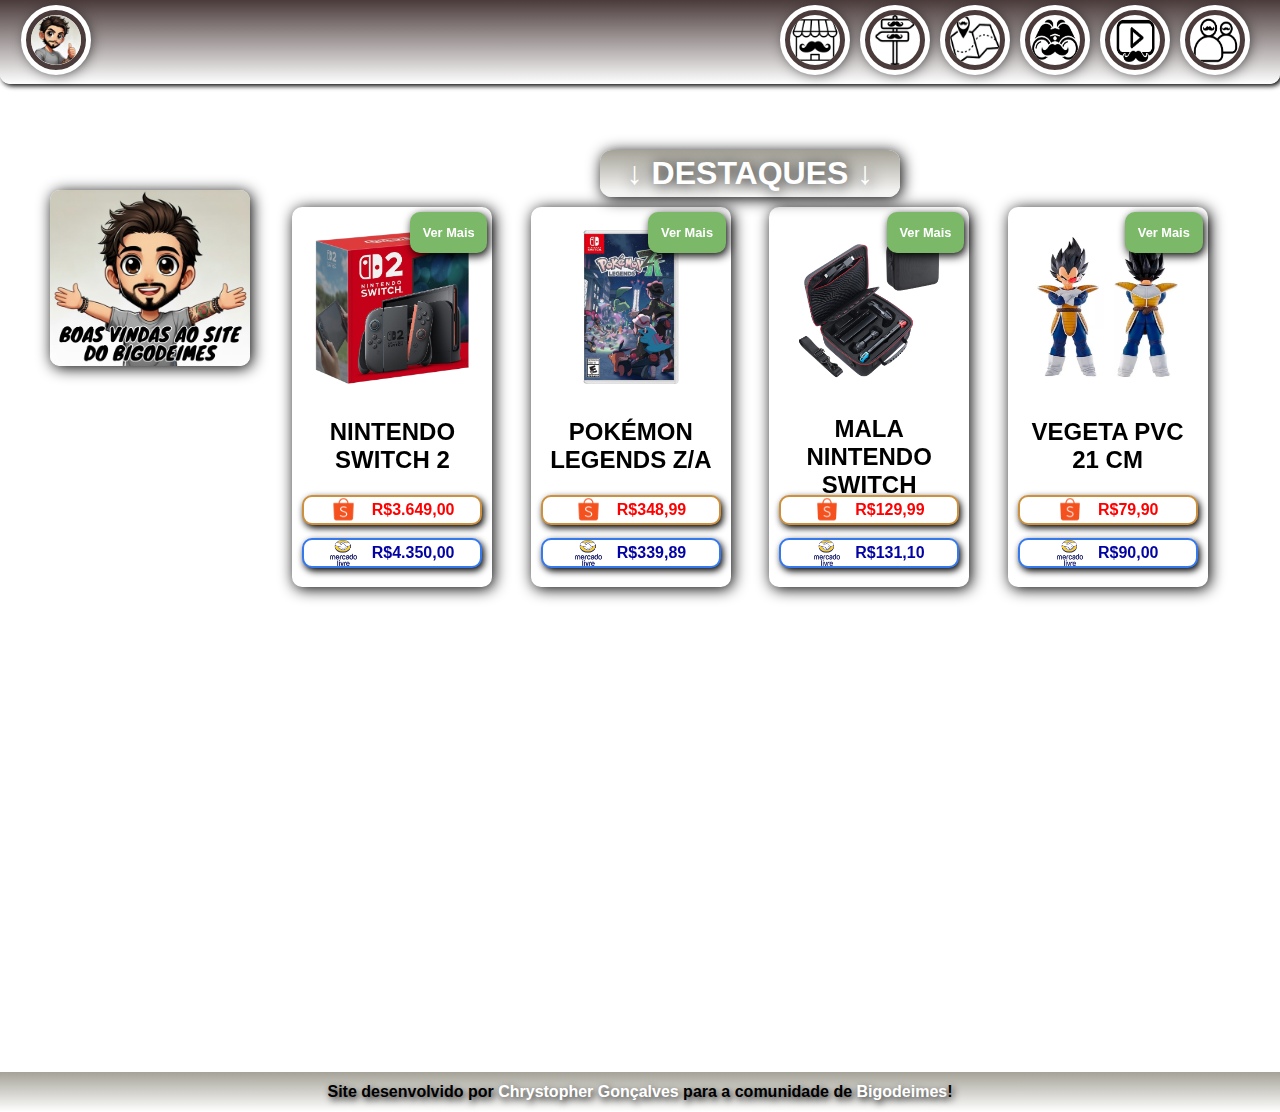
<file: index.html>
<!DOCTYPE html>
<html lang="pt-br">

<head>
    <meta charset="UTF-8">
    <meta name="viewport" content="width=device-width, initial-scale=1.0">
    <title>BigodeimeShop</title>
    <link rel="stylesheet" href="estilo/estilo.css">
    <link rel="shortcut icon" href="icon/logo-rounded.png" type="image/x-icon">
</head>

<body>
    <header id="topo">        

        <nav id="menu">

            <ul>
                <abbr title="Página Inicial">
                    <li class="home"><a href="index.html" target="_blank"><img class="icon" src="icon/logo-rounded.png" alt="logo"></a></li>
                </abbr>

                <abbr title="Loja Oficial">
                    <li class="navegacao"><a href="#"><img class="icon" src="icon/loja.png" alt="loja"></a></li>
                </abbr>

                <abbr title="Indicações na Internet">
                    <li class="navegacao"><a href="indicacoes.html"><img class="icon" src="icon/indicacoes.png" alt="indicacoes"></a></li>
                </abbr>

                <abbr title="Detonados">
                    <li class="navegacao"><a href="#"><img class="icon" src="icon/detonado.png" alt="detonado"></a></li>
                </abbr>

                <abbr title="Reviews">
                    <li class="navegacao"><a href="#"><img class="icon" src="icon/reviews.png" alt="reviews"></a></li>
                </abbr>

                <abbr title="Youtube">
                    <li class="navegacao"><a href="#"><img class="icon" src="icon/youtube.png" alt="youtube"></a></li>
                </abbr>

                <abbr title="Redes Sociais">
                    <li class="navegacao"><a href="#"><img class="icon" src="icon/social.png" alt="social"></a></li>
                </abbr>

            </ul>

        </nav>

    </header>

    <main>

        <div id="principal">
            <section id="carrossel">
                
                <img class="banner" src="image/banner-teste.png" alt="banner">

            </section> <!-- imagem carrossel -->

                            <h2>&darr; DESTAQUES &darr;</h2>


            <section id="grade-destaque">

                <!-- Principais Ofertas x4 ou 5 quando a loja estiver ativa -->

                <div class="destaque">
                    <img src="image/console-ns2.png" alt="Nintendo Switch 2">
                    <div class="botao-ver-mais"><a class="ver-mais" href="#">Ver Mais</a></div>
                    <div>
                        <h3>NINTENDO SWITCH 2</h3>
                    </div>
                    <div class="shopee"><a href="https://s.shopee.com.br/4L9L8A1Y5L" target="_blank" rel="external"><img
                                src="icon/shopee-btn.png" alt="shopee-icon">R$3.649,00</a></div>


                    <div class="mercado-livre"><a href="https://mercadolivre.com/sec/1BuNTYU" target="_blank"
                            rel="external"><img src="icon/mercado-livre-btn.png" alt=""> R$4.350,00</a></div>
                </div>

                <div class="destaque">
                    <img src="image/jogo-legendsza.jpg" alt="legends-za">
                    <div class="botao-ver-mais"><a class="ver-mais" href="#">Ver Mais</a></div>
                    <div>
                        <h3>POKÉMON LEGENDS Z/A</h3>
                    </div>
                    <div class="shopee"><a href="https://s.shopee.com.br/6Abhfencq3" target="_blank"
                            rel="external"><img
                                src="icon/shopee-btn.png" alt="shopee-icon"> R$348,99</a></div>
                    <div class="mercado-livre"><a href="https://mercadolivre.com/sec/2nzgCWR" target="_blank"
                            rel="external"><img src="icon/mercado-livre-btn.png" alt="">R$339,89</a></div>
                </div>

                <div class="destaque">
                    <img src="image/case-switch.jpg" alt="case-switch">
                    <div class="botao-ver-mais"><a class="ver-mais" href="#">Ver Mais</a></div>
                    <div>
                        <h3>MALA NINTENDO SWITCH</h3>
                    </div>
                    <div class="shopee"><a href="https://s.shopee.com.br/9fArss3l6C" target="_blank"
                            rel="external"><img
                                src="icon/shopee-btn.png" alt="shopee-icon"> R$129,99</a></div>
                    <div class="mercado-livre"><a href="https://mercadolivre.com/sec/1dAtPLm" target="_blank"
                            rel="external"><img src="icon/mercado-livre-btn.png" alt="">R$131,10</a></div>
                </div>

                <div class="destaque">
                    <img src="image/vegeta-pvc-21cm.jpg" alt="vegeta-pvc">

                    <div class="botao-ver-mais"><a class="ver-mais" href="#">Ver Mais</a></div>

                    <div>
                        <h3>VEGETA PVC 21 CM</h3>
                    </div>

                    <div class="shopee"><a href="https://s.shopee.com.br/3VaOyp2Zne" target="_blank"
                            rel="external"><img
                                src="icon/shopee-btn.png" alt="shopee-icon"> R$79,90</a></div>

                    <div class="mercado-livre"><a href="https://mercadolivre.com/sec/2fwfx8b" target="_blank"
                            rel="external"><img src="icon/mercado-livre-btn.png" alt="">R$90,00</a></div>
                </div>
            </section>
            <!-- <section class="grade-artigos">
                <div class="artigos"></div>
                <div class="artigos"></div>
                <div class="artigos"></div>
            </section> -->
            <section id="video">
                <iframe width="560" height="315" src="https://www.youtube.com/embed/aMywU901DT0?si=icj4jeUVg0iQB6wR" title="YouTube video player" frameborder="0" allow="accelerometer; autoplay; clipboard-write; encrypted-media; gyroscope; picture-in-picture; web-share" referrerpolicy="strict-origin-when-cross-origin" allowfullscreen></iframe>
            </section>
        </div>

        <footer>
            <p>Site desenvolvido por <a href="https://www.threads.com/@chrystopher.goncalves?xmt=AQF0PZXb_iGltZPSeRSho4oADSL8jQSaH_8vPRgzEQu5uUs" target="_blank">Chrystopher Gonçalves</a> para a comunidade de <a href="https://www.youtube.com/@bigodeimes" target="_blank">Bigodeimes</a>!</p>
        </footer>
    </main>

</body>

</html>
</file>
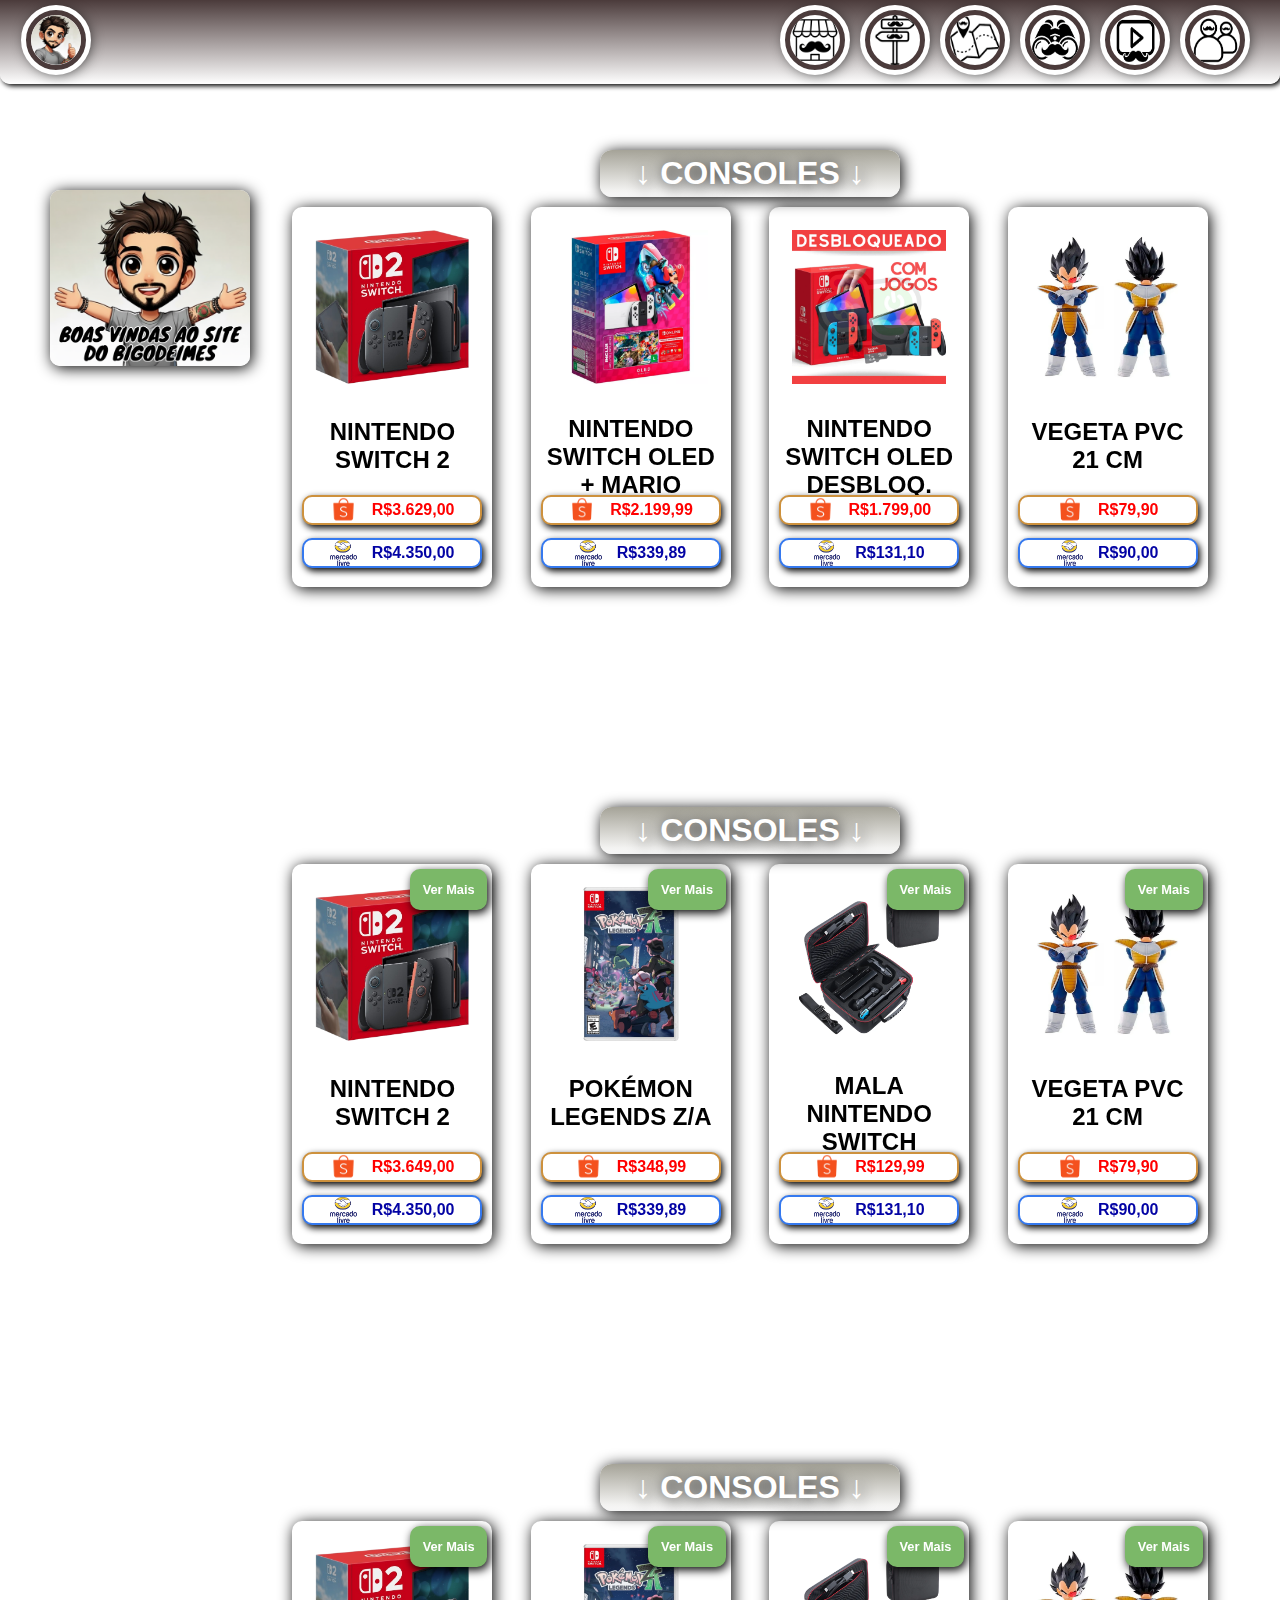
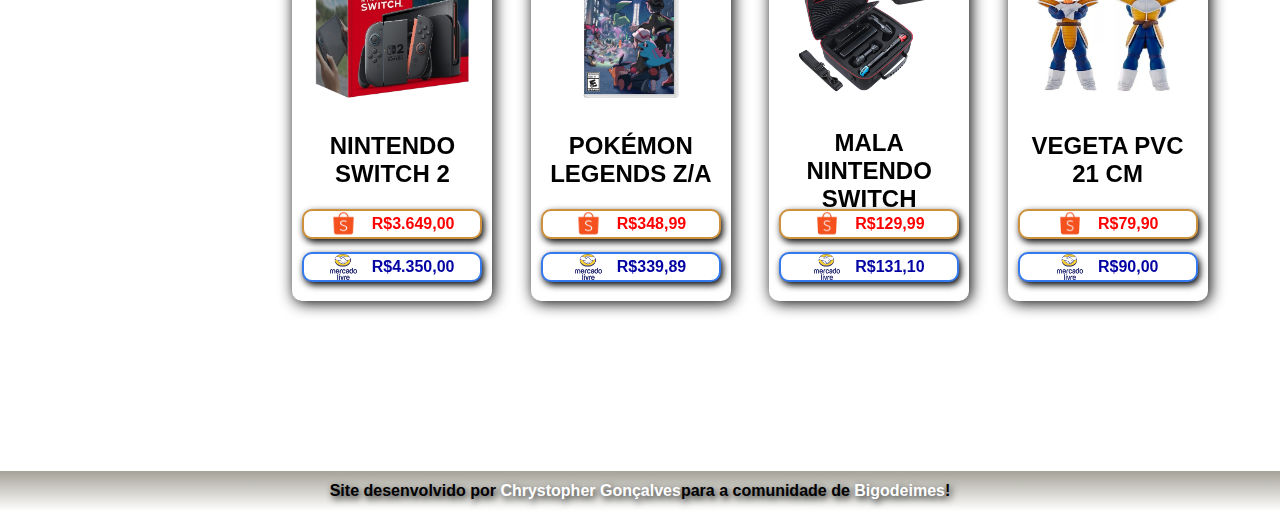
<file: indicacoes.html>
<!DOCTYPE html>
<html lang="pt-br">

<head>
    <meta charset="UTF-8">
    <meta name="viewport" content="width=device-width, initial-scale=1.0">
    <title>BigodeimeShop</title>
    <link rel="stylesheet" href="estilo/estilo.css">
    <link rel="shortcut icon" href="icon/logo-rounded.png" type="image/x-icon">
</head>

<body>
    <header id="topo">        

        <nav id="menu">

            <ul>
                <abbr title="Página Inicial">
                    <li class="home"><a href="index.html" target="_blank"><img class="icon" src="icon/logo-rounded.png" alt="logo"></a></li>
                </abbr>

                <abbr title="Loja Oficial">
                    <li class="navegacao"><a href="#"><img class="icon" src="icon/loja.png" alt="loja"></a></li>
                </abbr>

                <abbr title="Indicações na Internet">
                    <li class="navegacao"><a href="indicacoes.html"><img class="icon" src="icon/indicacoes.png" alt="indicacoes"></a></li>
                </abbr>

                <abbr title="Detonados">
                    <li class="navegacao"><a href="#"><img class="icon" src="icon/detonado.png" alt="detonado"></a></li>
                </abbr>

                <abbr title="Reviews">
                    <li class="navegacao"><a href="#"><img class="icon" src="icon/reviews.png" alt="reviews"></a></li>
                </abbr>

                <abbr title="Youtube">
                    <li class="navegacao"><a href="#"><img class="icon" src="icon/youtube.png" alt="youtube"></a></li>
                </abbr>

                <abbr title="Redes Sociais">
                    <li class="navegacao"><a href="#"><img class="icon" src="icon/social.png" alt="social"></a></li>
                </abbr>

            </ul>

        </nav>

    </header>

    <main>

        <div id="principal">
            <section id="carrossel">
                
                <img class="banner" src="image/banner-teste.png" alt="banner">

            </section> <!-- mudar imagem -->

            <h2>&darr; CONSOLES &darr;</h2>

            <section id="grade-destaque">
                
                <div class="destaque">
                    <img src="image/console-ns2.png" alt="Nintendo Switch 2">
                                        <div>
                        <h3>NINTENDO SWITCH 2</h3>
                    </div>
                    <div class="shopee"><a href="https://s.shopee.com.br/4L9L8A1Y5L" target="_blank" rel="external"><img
                                src="icon/shopee-btn.png" alt="shopee-icon">R$3.629,00</a></div>


                    <div class="mercado-livre"><a href="https://mercadolivre.com/sec/1BuNTYU" target="_blank"
                            rel="external"><img src="icon/mercado-livre-btn.png" alt=""> R$4.350,00</a></div>
                </div>

                <div class="destaque">
                    <img src="image/nsoled-mario.jpg" alt="nsoled-mario">
                                        <div>
                        <h3>NINTENDO SWITCH OLED + MARIO KART 8</h3>
                    </div>
                    <div class="shopee"><a href="https://s.shopee.com.br/1qTnvne7Z2" target="_blank"
                            rel="external"><img
                                src="icon/shopee-btn.png" alt="shopee-icon"> R$2.199,99</a></div>
                    <div class="mercado-livre"><a href="https://mercadolivre.com/sec/2nzgCWR" target="_blank"
                            rel="external"><img src="icon/mercado-livre-btn.png" alt="">R$339,89</a></div>
                </div>

                <div class="destaque">
                    <img src="image/nsoled-moded.jpg" alt="nsoled-moded">
                    
                    <div>
                        <h3>NINTENDO SWITCH OLED DESBLOQ.</h3>
                    </div>
                    <div class="shopee"><a href="https://s.shopee.com.br/qbGkFNWhr" target="_blank"
                            rel="external"><img
                                src="icon/shopee-btn.png" alt="shopee-icon"> R$1.799,00</a></div>
                    <div class="mercado-livre"><a href="https://mercadolivre.com/sec/1dAtPLm" target="_blank"
                            rel="external"><img src="icon/mercado-livre-btn.png" alt="">R$131,10</a></div>
                </div>

                <div class="destaque">
                    <img src="image/vegeta-pvc-21cm.jpg" alt="vegeta-pvc">

                    

                    <div>
                        <h3>VEGETA PVC 21 CM</h3>
                    </div>

                    <div class="shopee"><a href="https://s.shopee.com.br/3VaOyp2Zne" target="_blank"
                            rel="external"><img
                                src="icon/shopee-btn.png" alt="shopee-icon"> R$79,90</a></div>

                    <div class="mercado-livre"><a href="https://mercadolivre.com/sec/2fwfx8b" target="_blank"
                            rel="external"><img src="icon/mercado-livre-btn.png" alt="">R$90,00</a></div>
                </div>
            </section>
            
            <!-- JOGOS -->

            <h2>&darr; CONSOLES &darr;</h2>

            <section id="grade-destaque">
                
                <div class="destaque">
                    <img src="image/console-ns2.png" alt="Nintendo Switch 2">
                    <div class="botao-ver-mais"><a class="ver-mais" href="#">Ver Mais</a></div>
                    <div>
                        <h3>NINTENDO SWITCH 2</h3>
                    </div>
                    <div class="shopee"><a href="https://s.shopee.com.br/4L9L8A1Y5L" target="_blank" rel="external"><img
                                src="icon/shopee-btn.png" alt="shopee-icon">R$3.649,00</a></div>


                    <div class="mercado-livre"><a href="https://mercadolivre.com/sec/1BuNTYU" target="_blank"
                            rel="external"><img src="icon/mercado-livre-btn.png" alt=""> R$4.350,00</a></div>
                </div>

                <div class="destaque">
                    <img src="image/jogo-legendsza.jpg" alt="legends-za">
                    <div class="botao-ver-mais"><a class="ver-mais" href="#">Ver Mais</a></div>
                    <div>
                        <h3>POKÉMON LEGENDS Z/A</h3>
                    </div>
                    <div class="shopee"><a href="https://s.shopee.com.br/6Abhfencq3" target="_blank"
                            rel="external"><img
                                src="icon/shopee-btn.png" alt="shopee-icon"> R$348,99</a></div>
                    <div class="mercado-livre"><a href="https://mercadolivre.com/sec/2nzgCWR" target="_blank"
                            rel="external"><img src="icon/mercado-livre-btn.png" alt="">R$339,89</a></div>
                </div>

                <div class="destaque">
                    <img src="image/case-switch.jpg" alt="case-switch">
                    <div class="botao-ver-mais"><a class="ver-mais" href="#">Ver Mais</a></div>
                    <div>
                        <h3>MALA NINTENDO SWITCH</h3>
                    </div>
                    <div class="shopee"><a href="https://s.shopee.com.br/9fArss3l6C" target="_blank"
                            rel="external"><img
                                src="icon/shopee-btn.png" alt="shopee-icon"> R$129,99</a></div>
                    <div class="mercado-livre"><a href="https://mercadolivre.com/sec/1dAtPLm" target="_blank"
                            rel="external"><img src="icon/mercado-livre-btn.png" alt="">R$131,10</a></div>
                </div>

                <div class="destaque">
                    <img src="image/vegeta-pvc-21cm.jpg" alt="vegeta-pvc">

                    <div class="botao-ver-mais"><a class="ver-mais" href="#">Ver Mais</a></div>

                    <div>
                        <h3>VEGETA PVC 21 CM</h3>
                    </div>

                    <div class="shopee"><a href="https://s.shopee.com.br/3VaOyp2Zne" target="_blank"
                            rel="external"><img
                                src="icon/shopee-btn.png" alt="shopee-icon"> R$79,90</a></div>

                    <div class="mercado-livre"><a href="https://mercadolivre.com/sec/2fwfx8b" target="_blank"
                            rel="external"><img src="icon/mercado-livre-btn.png" alt="">R$90,00</a></div>
                </div>
            </section>

            <!-- ACESSÓRIOS -->
            
            <h2>&darr; CONSOLES &darr;</h2>

            <section id="grade-destaque">
                
                <div class="destaque">
                    <img src="image/console-ns2.png" alt="Nintendo Switch 2">
                    <div class="botao-ver-mais"><a class="ver-mais" href="#">Ver Mais</a></div>
                    <div>
                        <h3>NINTENDO SWITCH 2</h3>
                    </div>
                    <div class="shopee"><a href="https://s.shopee.com.br/4L9L8A1Y5L" target="_blank" rel="external"><img
                                src="icon/shopee-btn.png" alt="shopee-icon">R$3.649,00</a></div>


                    <div class="mercado-livre"><a href="https://mercadolivre.com/sec/1BuNTYU" target="_blank"
                            rel="external"><img src="icon/mercado-livre-btn.png" alt=""> R$4.350,00</a></div>
                </div>

                <div class="destaque">
                    <img src="image/jogo-legendsza.jpg" alt="legends-za">
                    <div class="botao-ver-mais"><a class="ver-mais" href="#">Ver Mais</a></div>
                    <div>
                        <h3>POKÉMON LEGENDS Z/A</h3>
                    </div>
                    <div class="shopee"><a href="https://s.shopee.com.br/6Abhfencq3" target="_blank"
                            rel="external"><img
                                src="icon/shopee-btn.png" alt="shopee-icon"> R$348,99</a></div>
                    <div class="mercado-livre"><a href="https://mercadolivre.com/sec/2nzgCWR" target="_blank"
                            rel="external"><img src="icon/mercado-livre-btn.png" alt="">R$339,89</a></div>
                </div>

                <div class="destaque">
                    <img src="image/case-switch.jpg" alt="case-switch">
                    <div class="botao-ver-mais"><a class="ver-mais" href="#">Ver Mais</a></div>
                    <div>
                        <h3>MALA NINTENDO SWITCH</h3>
                    </div>
                    <div class="shopee"><a href="https://s.shopee.com.br/9fArss3l6C" target="_blank"
                            rel="external"><img
                                src="icon/shopee-btn.png" alt="shopee-icon"> R$129,99</a></div>
                    <div class="mercado-livre"><a href="https://mercadolivre.com/sec/1dAtPLm" target="_blank"
                            rel="external"><img src="icon/mercado-livre-btn.png" alt="">R$131,10</a></div>
                </div>

                <div class="destaque">
                    <img src="image/vegeta-pvc-21cm.jpg" alt="vegeta-pvc">

                    <div class="botao-ver-mais"><a class="ver-mais" href="#">Ver Mais</a></div>

                    <div>
                        <h3>VEGETA PVC 21 CM</h3>
                    </div>

                    <div class="shopee"><a href="https://s.shopee.com.br/3VaOyp2Zne" target="_blank"
                            rel="external"><img
                                src="icon/shopee-btn.png" alt="shopee-icon"> R$79,90</a></div>

                    <div class="mercado-livre"><a href="https://mercadolivre.com/sec/2fwfx8b" target="_blank"
                            rel="external"><img src="icon/mercado-livre-btn.png" alt="">R$90,00</a></div>
                </div>
            </section>
            
        </div>

        <footer>
            <p>Site desenvolvido por <a href="https://www.threads.com/@chrystopher.goncalves?xmt=AQF0PZXb_iGltZPSeRSho4oADSL8jQSaH_8vPRgzEQu5uUs" target="_blank">Chrystopher Gonçalves</a>para a comunidade de <a href="https://www.youtube.com/@bigodeimes" target="_blank">Bigodeimes</a>!</p>
        </footer>
    </main>

</body>

</html>
</file>
<file: estilo/estilo.css>
@charset "UTF-8";

* {
  padding: 0px;
  margin: 0px;
  box-sizing: border-box;
  font-family: Arial, Helvetica, sans-serif;
}

html,
body {
  width: 100%;
  overflow-x: hidden;
}

#principal {
  display: flex;
  flex-direction: column;
}

#topo {
  background-image: linear-gradient(to bottom, rgb(75, 59, 59), white);
  position: fixed;
  padding: 10px;
  width: 100vw;
  border-radius: 0px 0px 10px 10px;
  box-shadow: 2px 2px 5px black;
  align-content: center;
  z-index: 1;
}

ul {
  display: flex;
  flex-direction: row;
  justify-content: space-around;
  list-style: none;
}

img.icon {
  background-color: white;
  border-radius: 50%;
  width: 12vw;
  aspect-ratio: 1/1;
  border: 5px solid rgb(75, 59, 59);
  outline: 5px solid white;
  box-shadow: 2px 2px 15px black;

  &:hover {
    border: 5px solid white;
    outline: 5px solid black;
  }
}

#carrossel {
  margin-top: 140px;
  display: flex;
  justify-content: center;
}

.banner {
  width: 70vw;
  border-radius: 10px;
  box-shadow: 2px 2px 15px black;
}

h2 {
  margin: auto;
  padding: 5px;
  margin-top: 5%;
  font-size: 4em;
  font-weight: bolder;
  text-align: center;
  text-shadow: 2px 2px 15px black;
  width: 60%;
  color: white;
  border-radius: 12px;
  background-image: linear-gradient(to bottom, #a5a398, white);
  box-shadow: 2px 2px 15px black;
}

#grade-destaque {
  gap: 3vw;
  display: flex;
  flex-flow: row wrap;
  justify-content: center;
  margin-top: 5%;
  margin-bottom: 5%;

  .destaque {
    display: flex;
    flex-direction: column;
    gap: 1vw;
    padding: 10px;
    border-radius: 10px;
    width: 45vw;
    height: 100%;
    position: relative;
    box-shadow: 2px 2px 15px black;

    &:hover {
      transform: translateY(-5px);
      box-shadow: 2px 2px 15px black;
    }

    img {
      padding: 1vw;
      width: 100%;
      aspect-ratio: 1/1;
    }

    .botao-ver-mais {
      display: flex;
      position: absolute;
      right: 5px;
      top: 5px;
    }

    a.ver-mais {
      padding: 1vw;
      font-weight: bold;
      font-size: 4vw;
      box-shadow: 2px 3px 10px black;
      text-align: center;
      align-content: center;
      color: white;
      text-decoration: none;
      background-color: #7bb868;
      border-radius: 10px;

      &:hover {
        color: black;
      }
    }

    h3 {
      align-content: center;
      font-size: 6vw;
      padding: 5px;
      height: 25vw;
      text-align: center;
      font-weight: bold;
    }

    .shopee {
      border: 2px solid rgb(205, 145, 61);
      text-align: center;
      background-color: white;
      border-radius: 10px;
      box-shadow: 2px 3px 7px black;

      img {
        width: 15%;
        padding: 0px;
        margin-right: 15px;
      }

      a {
        display: flex;
        justify-content: center;
        align-items: center;
        font-size: 5vw;
        font-weight: bold;
        color: red;
        text-decoration: none;
      }

      &:hover {
        background-color: rgb(0, 0, 0);

        a {
          color: rgb(246, 246, 246);
        }
      }
    }

    .mercado-livre {
      border: 2px solid rgb(53, 121, 239);
      text-align: center;
      background-color: white;
      border-radius: 10px;
      box-shadow: 2px 3px 7px black;

      a {
        font-weight: bold;
        font-size: 5vw;
        display: flex;
        justify-content: center;
        align-items: center;
        color: rgb(3, 3, 164);
        text-decoration: none;
      }

      img {
        width: 15%;
        padding: 0px;
        margin-right: 15px;
      }

      &:hover {
        background-color: rgb(3, 3, 164);

        a {
          color: white;
        }
      }
    }
  }
}

#video {
  display: flex;
  justify-content: center;

  iframe {
    max-width: 90vw;
    border-radius: 20px;
  }
}

footer {
  font-weight: bold;
  height: 7vh;
  padding: 10px;
  align-content: center;
  text-align: center;
  font-size: 2em;
  background-image: linear-gradient(to bottom, #a5a398, white);
  text-shadow: 2px 3px 7px black;
  margin-top: 100px ;

  a {
    text-decoration: none;
    color: white;
    font-weight: bold;

    &:hover {
      color: yellow;
    }
  }
}

@media screen and (min-width: 768px) {
  #topo {
    max-height: 15vh;
  }

  img.icon {
    max-width: 60px;
  }

  ul {
    margin-right: 2%;
    gap: 20px;
    justify-content: flex-end;
  }

  .home {
    margin-left: 2%;
    position: absolute;
    left: 0;
  }

   
  h2 {
    grid-column: 3 / 4;
    margin-top: 150px;
    font-size: 2em;
    width: 300px;
  }

  #principal {
    display: grid;
    grid-template-columns: 50px auto 1400px 10px;
  }

  section#carrossel {
    position: fixed;
    left: 50px;
    top: 50px;
    grid-column: 2 / 3;

    .banner {
      width: 200px;
    }
  }

   section#grade-destaque {
    grid-column: 3 / 4;
    margin-top: 10px;
    
    
    div.destaque {       
      max-width: 200px;
      height: 380px;
      
      a.ver-mais {
        font-size: 0.8em;
      }

      h3 {
        font-size: 1.5em;
        height: 3em;
      }

      .shopee {
          
        a {
          font-size: 1em;
        }
      }

      .mercado-livre {
        a {
          font-size: 1em;
        }
      }
    }
  }

  section#video {
    grid-column: 3 / 4;
    
  }

  footer {
    font-size: 1em;
    height: 40px;
  }
}
</file>
